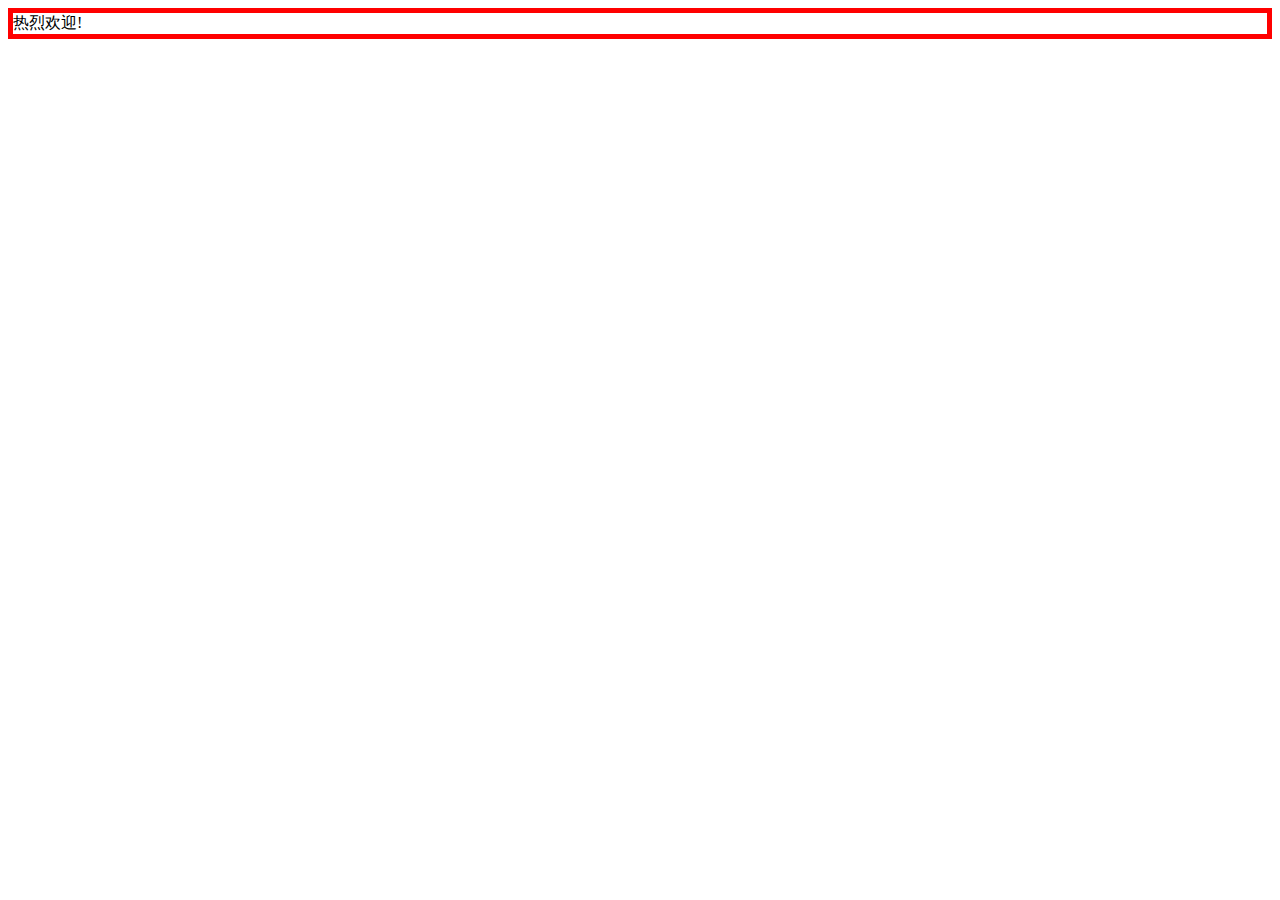
<file: spring.boot.mvc/src/main/resource/static/index.html>
<!DOCTYPE html>
<html>
<head>
<meta charset="UTF-8">
<link rel="stylesheet" type="text/css" href="css/index.css">
<script type="text/javascript" src="js/index.js"></script>
<script type="text/javascript">
	index();
</script>
<title>首页</title>
</head>
<body>
	<div>热烈欢迎!</div>
</body>
</html>
</file>
<file: spring.boot.mvc/src/main/resource/static/css/index.css>
@CHARSET "UTF-8";

div {
	border-style:solid;
	border-color: red;
	border-width: 5px;
}
</file>
